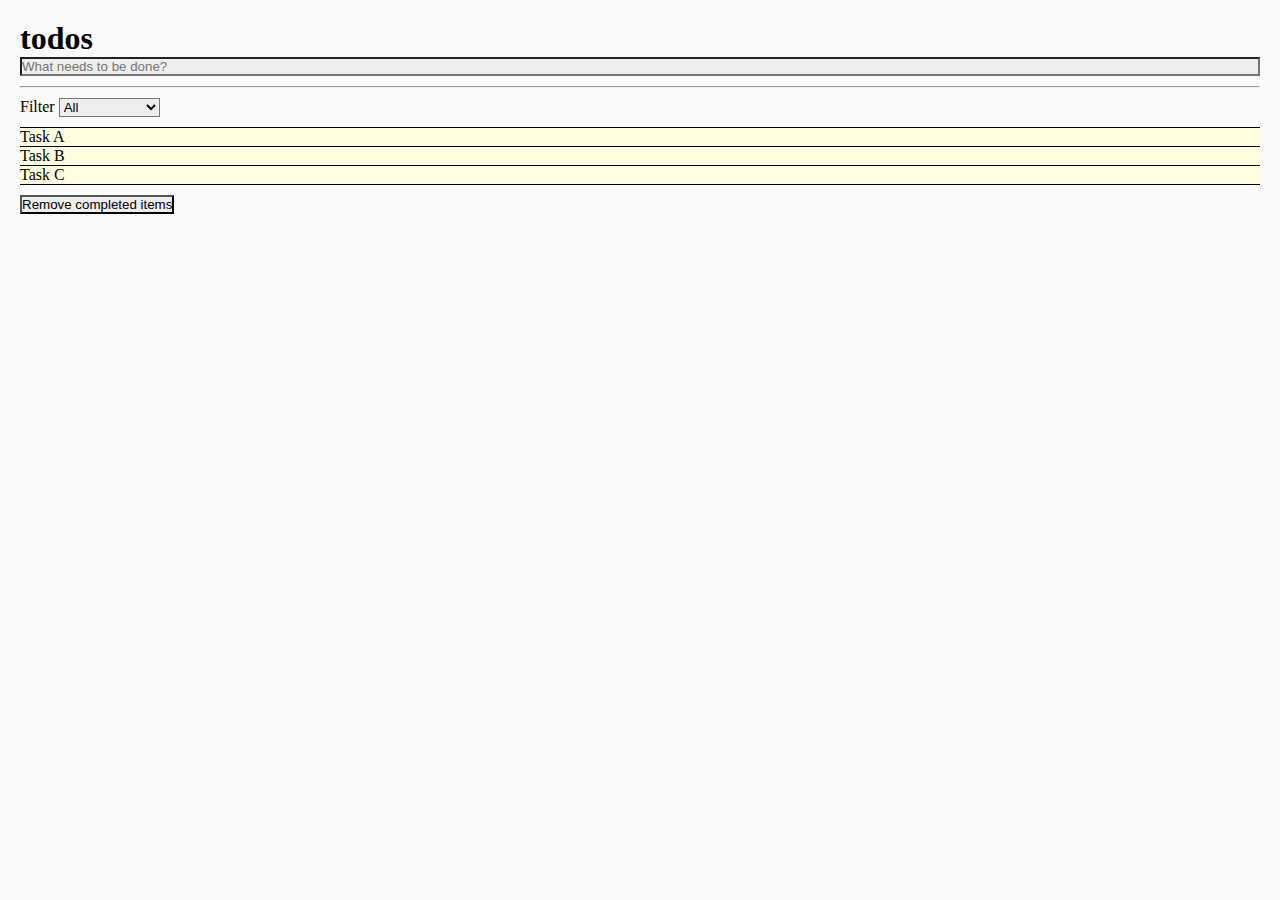
<file: index.html>
<!DOCTYPE html>
<html lang="en">
    <head>
        <meta charset="UTF-8">
        <title>Todo Project</title>
        <link rel="stylesheet" href="main.css">
    </head>
    <body>
        <h1>todos</h1>
        <form>
            <input
            type="text"
            value=""
            placeholder="What needs to be done?"
            />
        </form>
        <hr/>
        <div>
            <label>Filter</label>
            <select>
                <option>All</option>
                <option>Completed</option>
                <option>Uncompleted</option>
            </select>
        </div>
        <ul>
            <li>Task A</li>
            <li>Task B</li>
            <li>Task C</li>
        </ul>
        <button>Remove completed items</button>
    </body>
</html>
</file>
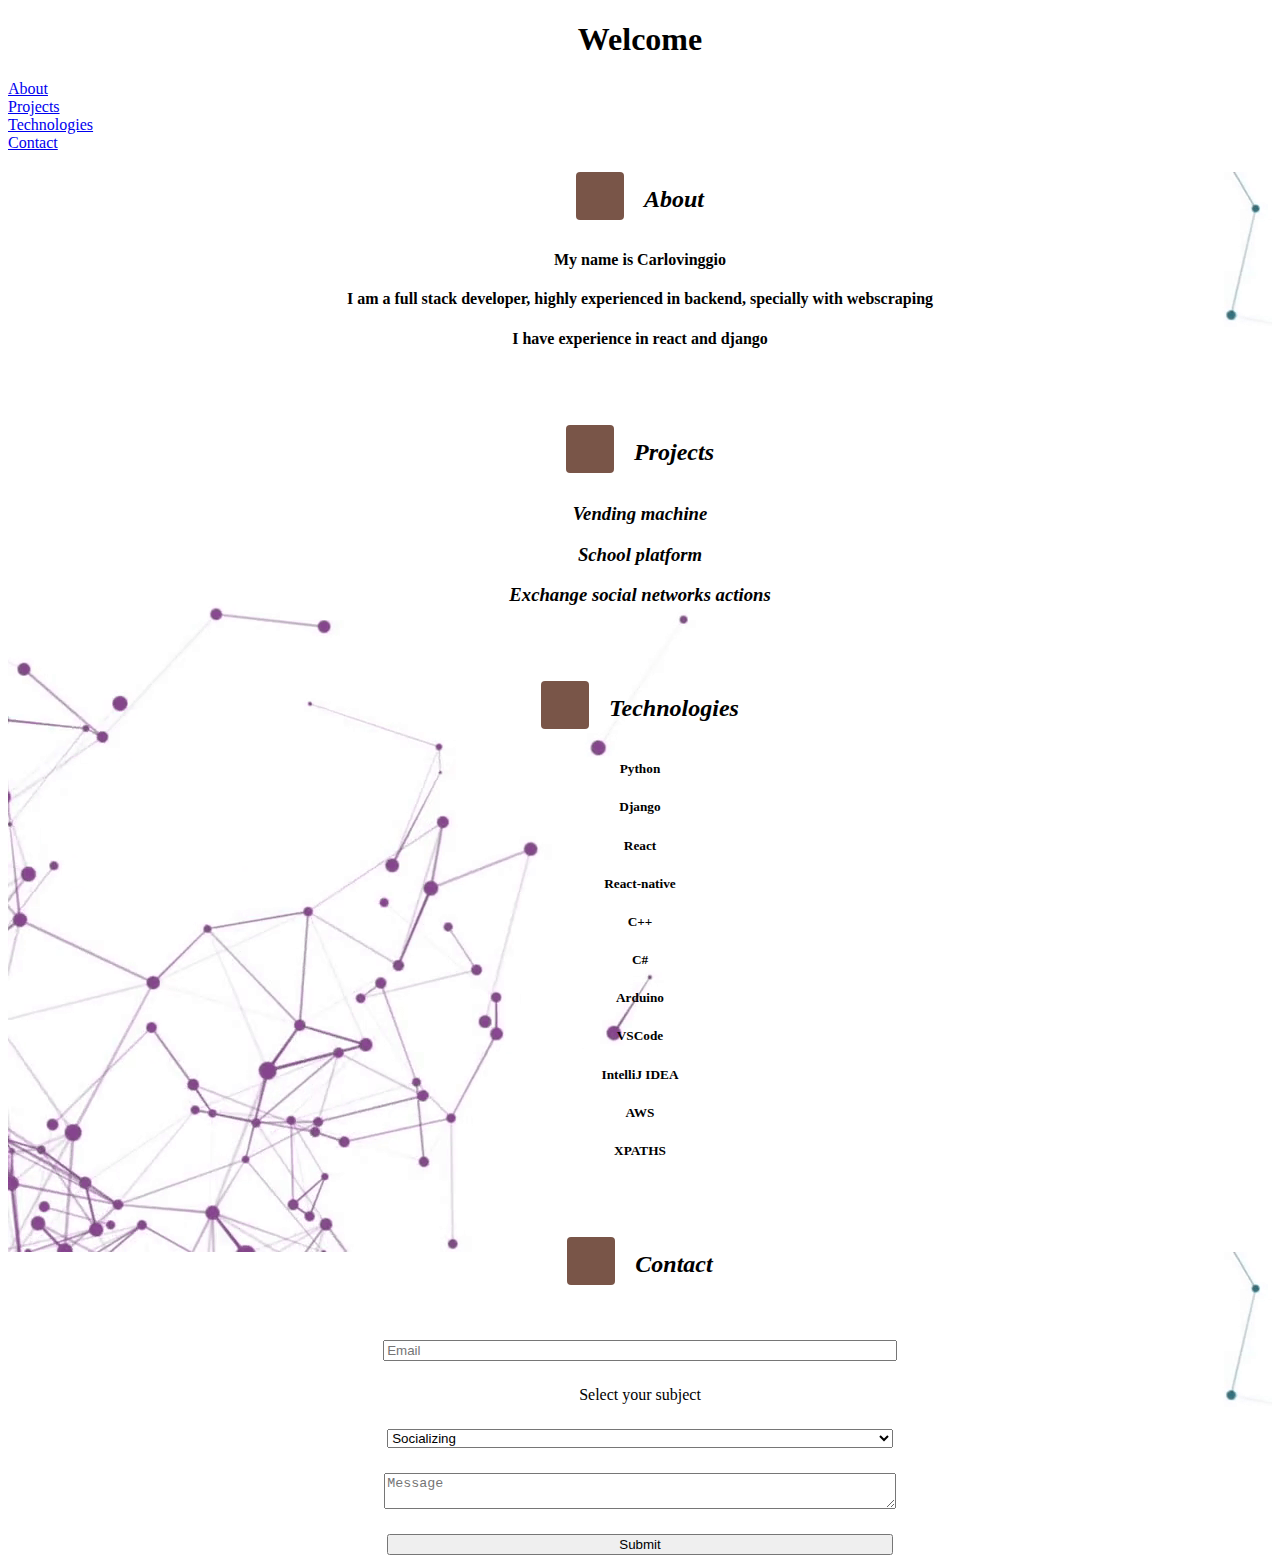
<file: ab-57.html>
<!DOCTYPE html>
<html lang="en">
<head>
    <meta charset="UTF-8">
    <title>Vinggio Portfolio</title>
    <link rel="stylesheet" href="./ab-57.css"/>
    <script src="utils.js" type="text/javascript"></script>
    <script>
        var otherSubjectId = "otherSubject";
        function sendMessage(){
            var email =  document.getElementById("email").value;
            var isEmailValid = validateEmail(email);
            if (isEmailValid != true){
                return alert("Your email address is wrong.");
            }
            // should execute the delivering script
            let form = document.getElementById("send_email");
            form.action = "https://echo-form-body-u6ozq7lkydx0.runkit.sh/";
            form.submit();
            alert("Your message has been delivered, you will receive a response soon.");
            return form.submit();
        }

        function verifyOther(){
            var selectedOption = document.getElementById("selectedSubject").selectedIndex;
            var otherIndex = 3;
            var otherSubject = document.getElementById("otherSubject");
            if (selectedOption === otherIndex){
                otherSubject.hidden = false;
            }else{
                otherSubject.hidden= true;
            }
        }

    </script>
</head>

<body>
    <header class="center">
        <h1><strong>Welcome</strong></h1>
    </header>
    <nav class="navigation-items">
        <a href="#about">About</a>
        <a href="#projects">Projects</a>
        <a href="#technologies">Technologies</a>
        <a href="#contact">Contact</a>
    </nav>
    <main class="center">
        <section id="about">
            <h2><strong><blockquote>About</blockquote></strong></h2>
            <h4>My name is Carlovinggio</h4>
            <h4>I am a full stack developer, highly experienced in backend, specially with webscraping</h4>
            <h4>I have experience in react and django</h4>
        </section>
        <br></br>
        <section id="projects">
            <h2><strong><blockquote>Projects</blockquote></strong></h2>
            <h3><em>Vending machine</em></h3 >
            <h3><em>School platform</em></h3>
            <h3><em>Exchange social networks actions</em></h3>
        </section>
        <br></br>
        <section id="technologies">
            <h2><strong><blockquote>Technologies</blockquote></strong></h2>
            <h5>Python</h5>
            <h5>Django</h5>
            <h5>React</h5>
            <h5>React-native</h5>
            <h5>C++</h5>
            <h5>C#</h5>
            <h5>Arduino</h5>
            <h5>VSCode</h5>
            <h5>IntelliJ IDEA</h5>
            <h5>AWS</h5>
            <h5>XPATHS</h5>
        </section>
        <br></br>
        <section id="contact">
            <h2><strong><blockquote>Contact</blockquote></strong></h2>
            <form id="send_email" method="post">
                <input placeholder="Email" id="email" type="text" name="email" class="form"></input>
                <label class="form">Select your subject</label>
                <select id="selectedSubject" onchange="verifyOther()" class="form">
                    <option value="socializing">Socializing</option>
                    <option value="jobOffer">Job offer</option>
                    <option value="projects">Interested in your projects</option>
                    <option value="other" >Other</option>
                </select>
                <input id="otherSubject" hidden="true" name="subject" placeholder="Set your subject" class="form"></input>
                <textarea placeholder="Message" id="message" class="form" name="message"></textarea>
                <input type="button" onclick="sendMessage()" class="form" value="Submit"></input>
            </form>
        </section>
    </main>

</body>
</html>
</file>
<file: main.css>
* {
    margin: 0;
    padding: 0;
    box-sizing: border-box;
}

body {
    background-color: rgb(250, 250, 250);
    padding: 20px;
}

input,
button,
select {
    background-color: #eee;
}

input {
    width: 100%;
}

hr {
    margin: 10px 0px;
}

ul {
    list-style: none;
    background-color: lightyellow;
    margin: 10px 0px;
    border-bottom: 1px solid;
}

li {
    border-top: 1px solid;
}
</file>
<file: ab-57.css>
.center {
    text-align: center;
    align-items: center;
  }

.navigation-items {
    display: flex;
    flex-direction: column;
    list-style-type: none;
}

#personal_img {
    float: right;
}

#send_email {
    display: flex;
    flex-direction: column;
}

.form {
    width: 40%;
    align-items: center;
    margin: 0 auto;
    margin-top: 25px;
}

button:hover {
    background-color: #4ed8d1;
}

button:focus {
    background-color: blue;
}

blockquote {
    margin: 20px;
    font-style: italic;
  }
  
blockquote::before {
    content: '';
    font-style: normal;
    display: inline-block;
    width: 48px;
    height: 48px;
    border-radius: 4px;
    background-color: #795548;
    vertical-align: middle;
    margin-right: 20px;
    margin-bottom: 10px;
    background-image: url('https://webdev.express/static/quotes.png');
}

main {
    background-image: url("technology.png");
}
</file>
